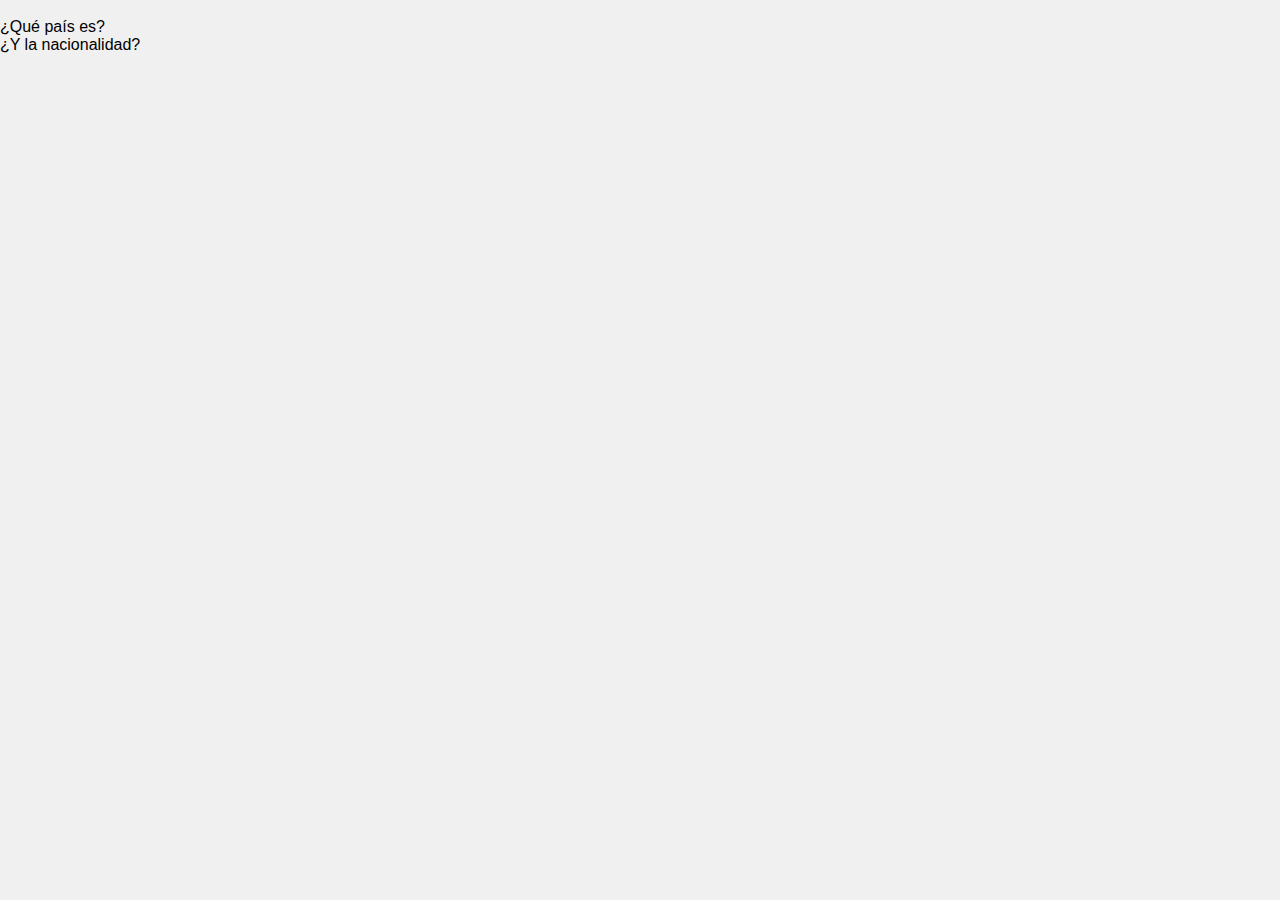
<file: docs/index.html>
<!DOCTYPE html><html><head>
  <meta charset='UTF-8'>
  <meta name="viewport" content="width=device-width, initial-scale=1.0">
  <title>Ruleta</title>
  <link rel='stylesheet' href='style.css'>
</head>
<body><img id='flag'/>
    <div id='question1' class='clickable'>¿Qué país es?</div>
    <div id='answer1'></div><span id='countdown1'></span><button id='speaker1' style='display:none;'>🔊</button>
    <div id='question2' class='clickable'>¿Y la nacionalidad?</div><div id='answer2'></div><span id='countdown2'>

    </span><button id='speaker2' style='display:none;'>🔊</button><button id='continueButton' style='display:none;'>Continuar</button>
    <div id='endMessage'></div><script src='script.js'></script>
</body>
</html>
</file>
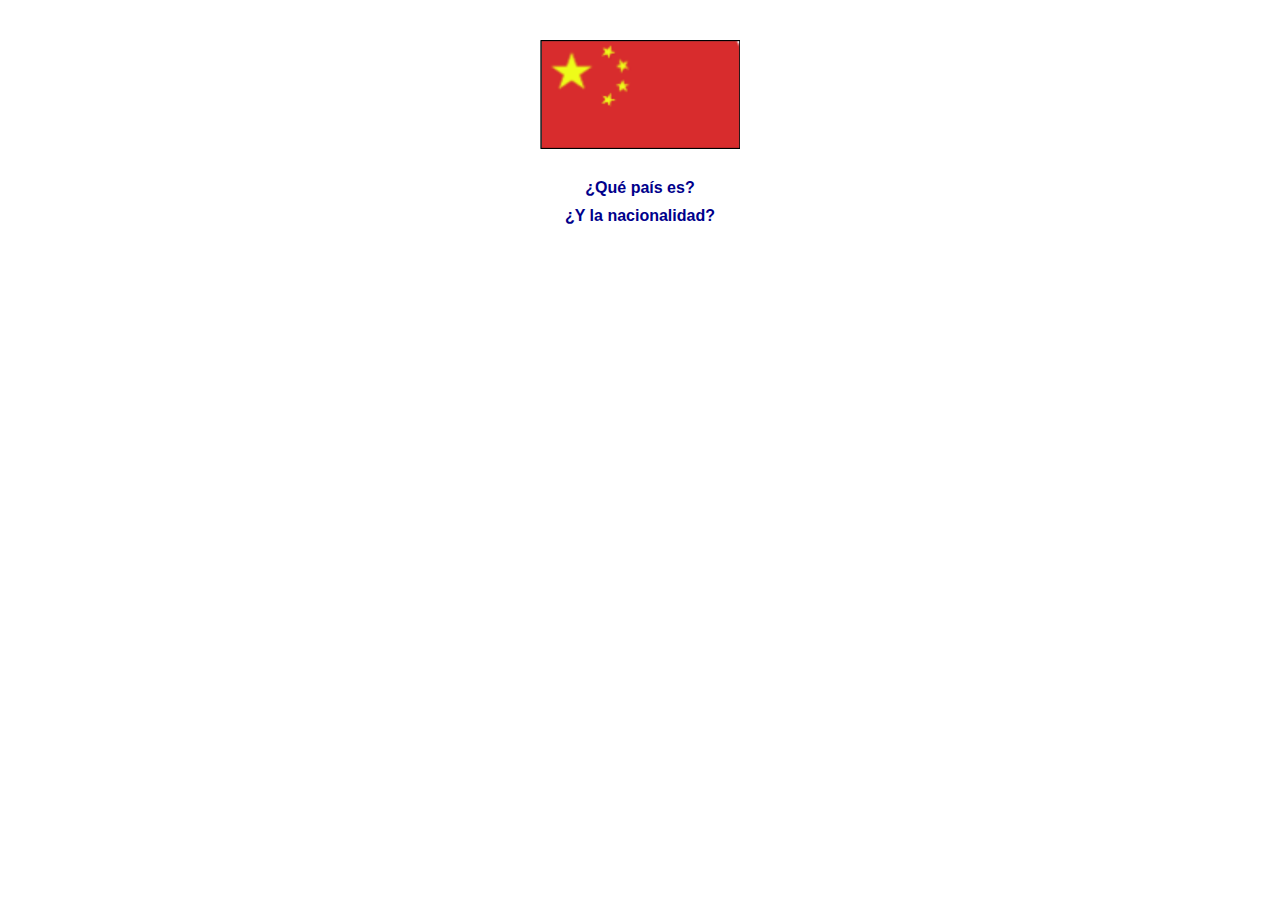
<file: Ruleta/index.html>
<!DOCTYPE html><html><head><meta charset='UTF-8'><title>Ruleta</title><link rel='stylesheet' href='style.css'>
</head>
<body><img id='flag'/>
    <div id='question1' class='clickable'>¿Qué país es?</div>
    <div id='answer1'></div><span id='countdown1'></span><button id='speaker1' style='display:none;'>🔊</button>
    <div id='question2' class='clickable'>¿Y la nacionalidad?</div><div id='answer2'></div><span id='countdown2'>

    </span><button id='speaker2' style='display:none;'>🔊</button><button id='continueButton' style='display:none;'>Continuar</button>
    <div id='endMessage'></div><script src='script.js'></script>
</body>
</html>
</file>
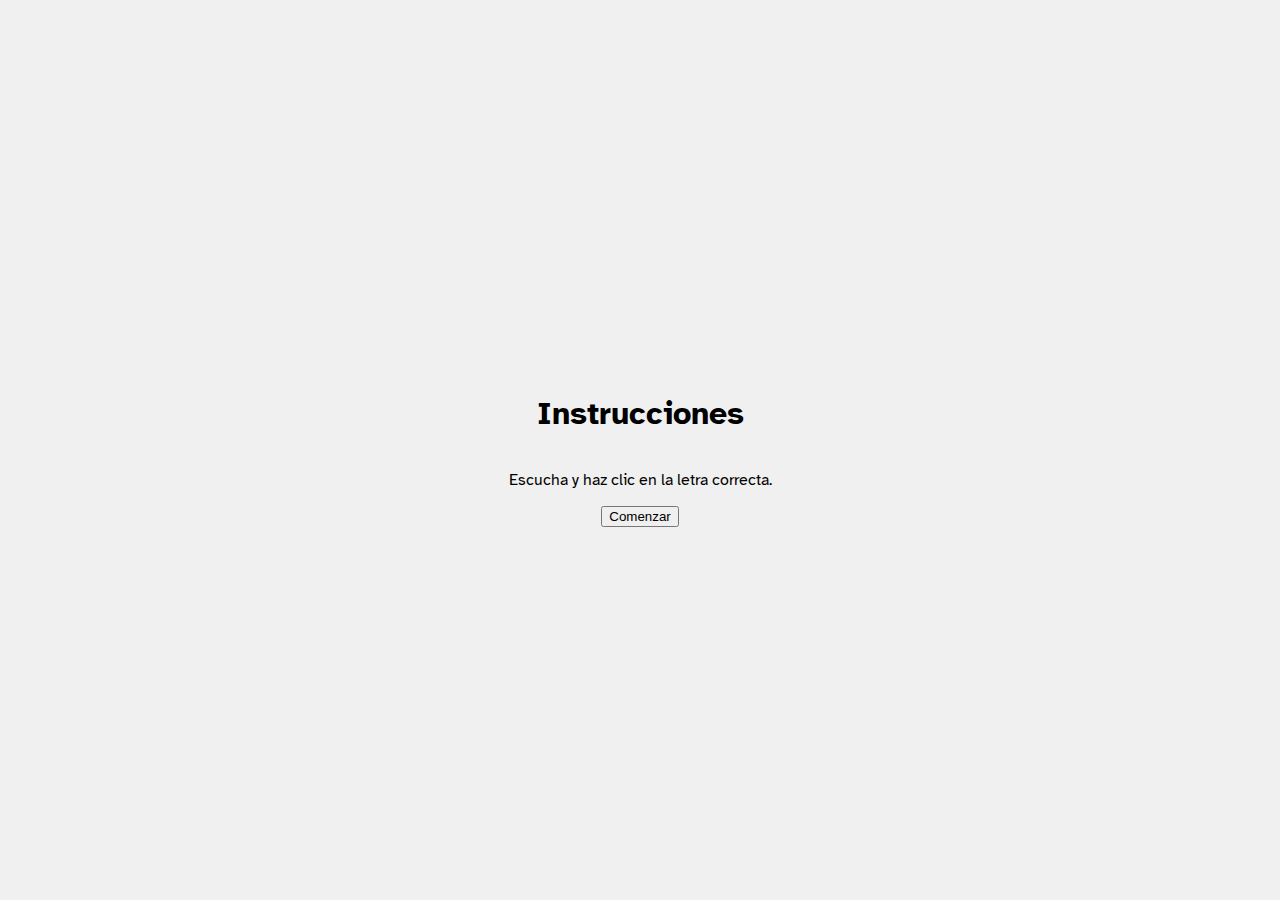
<file: docs/assets/old/index.html>
<!DOCTYPE html>
<html lang="es">
<head>
  <meta charset="UTF-8" />
  <meta name="viewport" content="width=device-width, initial-scale=1.0" />
  <title>Juego de Letras</title>
  <link rel="stylesheet" href="style.css" />
  <link href="https://fonts.googleapis.com/css2?family=Atkinson+Hyperlegible:wght@700&display=swap" rel="stylesheet">
</head>
<body>
  <!-- Pantalla de instrucciones -->
  <div id="pantalla-instrucciones" class="pantalla">
    <h1>Instrucciones</h1>
    <p>Escucha y haz clic en la letra correcta.</p>
    <button id="btn-comenzar">Comenzar</button>
  </div>

  <!-- Zona de juego -->
  <div id="pantalla-juego" class="pantalla oculto">
    <div id="marcador">
      <span>Aciertos: <span id="aciertos">0</span></span>
      <span>Errores: <span id="errores">0</span></span>
    </div>
    <div id="campo-juego"></div>
  </div>

  <!-- Pantalla final -->
  <div id="pantalla-final" class="pantalla oculto">
    <h2>¡Juego terminado!</h2>
    <p>Total de aciertos: <span id="total-aciertos"></span></p>
    <p>Total de errores: <span id="total-errores"></span></p>
    <button id="btn-reiniciar">Jugar otra vez</button>
  </div>

  <script src="script.js"></script>
</body>
</html>
</file>
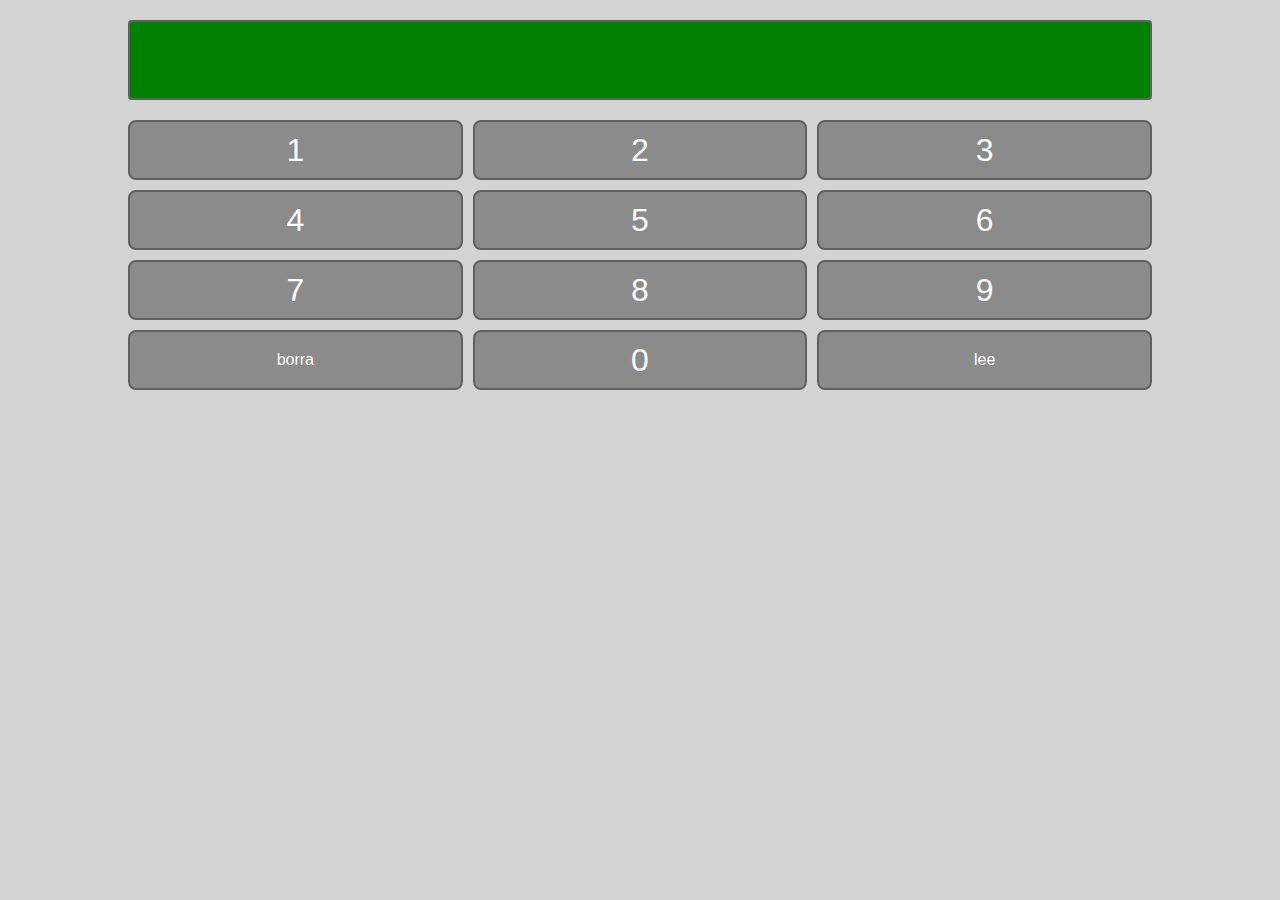
<file: docs/Numeros/numeros.html>
<!DOCTYPE html>
<html lang="es">
<head>
  <meta charset="UTF-8" />
  <meta name="viewport" content="width=device-width, initial-scale=1.0" />
  <title>Números</title>
  <link rel="stylesheet" href="numStyles.css" />
</head>
<body>
  <div id="calculator">
    <div id="screen">
      <div id="screen-content">
        <div id="number-display"></div>
        <div id="name-display"></div>
      </div>
    </div>
    <div id="keypad">
      <button class="key" data-num="1">1</button>
      <button class="key" data-num="2">2</button>
      <button class="key" data-num="3">3</button>
      <button class="key" data-num="4">4</button>
      <button class="key" data-num="5">5</button>
      <button class="key" data-num="6">6</button>
      <button class="key" data-num="7">7</button>
      <button class="key" data-num="8">8</button>
      <button class="key" data-num="9">9</button>
      <button class="key" id="borra">borra</button>
      <button class="key" data-num="0">0</button>
      <button class="key" id="lee">lee</button>
    </div>
  </div>
  <script src="numeros.js"></script>
</body>
</html>
</file>
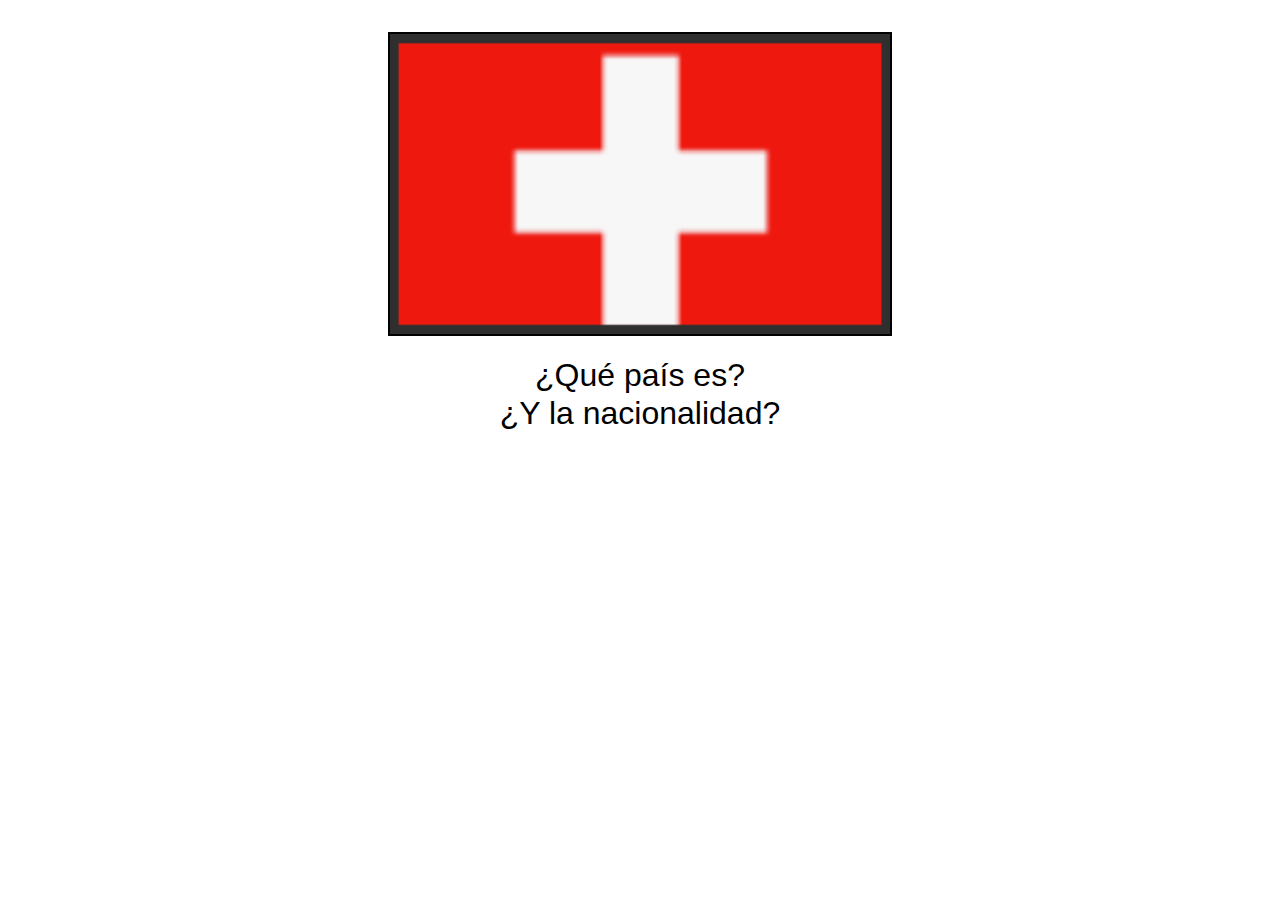
<file: docs/Paises_nacionalidad/Pais_nacionalidad.html>
<!DOCTYPE html><html><head>
  <meta charset='UTF-8'>
  <meta name="viewport" content="width=device-width, initial-scale=1.0">
  <title>Ruleta</title>
  <link rel='stylesheet' href='style.css'>
</head>
<body><img id='flag'/>
    <div id='question1' class='clickable'>¿Qué país es?</div>
    <div id='answer1'></div><span id='countdown1'></span><button id='speaker1' style='display:none;'>🔊</button>
    <div id='question2' class='clickable'>¿Y la nacionalidad?</div><div id='answer2'></div><span id='countdown2'>

    </span><button id='speaker2' style='display:none;'>🔊</button><button id='continueButton' style='display:none;'>Continuar</button>
    <div id='endMessage'></div><script src='script.js'></script>
</body>
</html>
</file>
<file: docs/style.css>
body, html {
  margin: 0;
  padding: 0;
  height: 100%;
  background: #f0f0f0;
  font-family: 'Atkinson Hyperlegible', sans-serif;
  overflow: hidden;
}

#pantalla-juego, #pantalla-instrucciones, #pantalla-final {
  position: absolute;
  width: 100%;
  height: 100%;
  background: #f0f0f0;
  display: flex;
  flex-direction: column;
  justify-content: center;
  align-items: center;
}

#pantalla-instrucciones.oculto,
#pantalla-juego.oculto,
#pantalla-final.oculto {
  display: none;
}

#marcador {
  position: absolute;
  top: 10px;
  left: 10px;
  font-size: 18px;
}

#campo-juego {
  position: relative;
  width: 90%;
  height: 80%;
  border: 10px solid #333;
  background: #fff;
  overflow: hidden;
}


@media (hover: hover) {
  .letra-circulo:hover {
    background: #51d7f8;
  }
}



.letra-circulo {
  position: absolute;
  width: 100px;
  height: 100px;
  background-color: #7f8fa6;  /* azul grisáceo */
  color: white;
  border: 4px solid rgb(109, 107, 107);
  border-radius: 50%;
  display: flex;
  justify-content: center;
  align-items: center;
  font-family: 'Atkinson Hyperlegible', sans-serif;
  font-weight: bold;
  font-size: 50px;
  user-select: none;
  cursor: pointer;
  transition: background-color 0.3s, color 0.3s;
}
#pantalla-instrucciones h1 {
  font-size: 28px; /* o más grande según necesites */
  text-align: center;
  margin: 20px;
}

#pantalla-instrucciones p {
  font-size: 22px;
  text-align: center;
}

#pantalla-instrucciones button {
  font-size: 22px;
  padding: 12px 24px;
  margin: 10px;
  border-radius: 10px;
}
#pantalla-instrucciones button {
  width: 80px;           /* tamaño fijo opcional */
  max-width: 30%;        /* para que se acomoden bien */
}
</file>
<file: Ruleta/style.css>
body { font-family: sans-serif; text-align: center; padding: 2em; } 
#flag { width: 200px; height: auto; margin-bottom: 1em; } 
button { font-size: 1.5em; margin: 0.5em; } .clickable { cursor: pointer; color: darkblue; font-weight: bold; margin: 10px; }
</file>
<file: docs/assets/old/style.css>
body, html {
  margin: 0;
  padding: 0;
  height: 100%;
  background: #f0f0f0;
  font-family: 'Atkinson Hyperlegible', sans-serif;
  overflow: hidden;
}

.letra {
  position: absolute;
  width: 60px;
  height: 60px;
  background-color: #7f8fa6;  /* azul grisáceo */
  color: white;  /* color del texto dentro del círculo */
  border: 4px solid white;
  border-radius: 50%;
  display: flex;
  justify-content: center;
  align-items: center;
  font-family: 'Atkinson Hyperlegible', sans-serif;
  font-weight: bold;
  font-size: 50px;  /* tamaño de la letra dentro del círculo */
  user-select: none;
  cursor: pointer;
  transition: background-color 0.3s, color 0.3s;
}  

#pantalla-juego, #pantalla-instrucciones, #pantalla-final {
  position: absolute;
  width: 100%;
  height: 100%;
  background: #f0f0f0;
  display: flex;
  flex-direction: column;
  justify-content: center;
  align-items: center;
}

#pantalla-instrucciones.oculto,
#pantalla-juego.oculto,
#pantalla-final.oculto {
  display: none;
}

#marcador {
  position: absolute;
  top: 10px;
  left: 10px;
  font-size: 18px;
}

#campo-juego {
  position: relative;
  width: 90%;
  height: 80%;
  border: 10px solid #333;
  background: #fff;
  overflow: hidden;
}

.letra-circulo {
  position: absolute;
  width:100px;
  height: 100px;
  border-radius: 50%;
  background: #4caf50;
  color: white;
  display: flex;
  justify-content: center;
  align-items: center;
  font-size: 50px;
  user-select: none;
  cursor: pointer;
  transition: background 0.2s;
}

.letra-circulo:hover {
  background: #388e3c;
}
</file>
<file: docs/Numeros/numStyles.css>
body {
  margin: 0;
  padding: 0;
  background-color: lightgray;
  font-family: monospace;
}
#calculator {
  width: 100vw;
  height: 100vh;
  display: flex;
  flex-direction: column;
  align-items: center;
  justify-content: flex-start;
  box-sizing: border-box;
  padding: 20px 0;
}
#screen {
  width: 80%;
  height: 80px;
  background-color: green;
  color: white;
  border: 2px solid rgb(96, 96, 96);
  font-size: 40px;
  display: flex;
  flex-direction: column;
  justify-content: center;
  padding: 5px 10px;
  margin-bottom: 20px;
  box-sizing: border-box;
  border-radius: 4px;
}

#screen-content {
  display: flex;
  justify-content: space-between;
  align-items: center;
  height: 100%;
  font-size: 40px;
}

#number-display {
  width: 3ch;              /* suficiente para 2 dígitos */
  flex-shrink: 0;          /* no permite que se reduzca más */
  text-align: left;
}


#name-display {
  flex: 1;
  text-align: left;
}

#keypad {
  display: grid;
  grid-template-columns: repeat(3, 1fr);
  gap: 10px;
  width: 80%;
}
.key {
  background-color: #8b8b8b;
  color: white;
  border: 2px solid rgb(96, 96, 96);
  font-size: 32px;
  height: 60px;
  border-radius: 8px; /* ← redondeo suave */
}
#borra, #lee {
  font-size: 16px;
}
</file>
<file: docs/Paises_nacionalidad/style.css>
body {
  font-family: sans-serif;
  text-align: center;
  padding: 2em;
  margin: 0;
}

/* Make flag fill more of the screen width on mobile */
#flag {
  width: 80%;
  max-width: 500px; /* reasonable limit for larger devices */
  height: 300px;
  margin-bottom: 1em;
  border: 2px solid black; /* <-- new line for border */
}

/* Questions and answers: bigger font size */
.clickable, #answer1, #answer2 {
  font-size: 2em;
  line-height: 1.2;
}

/* Countdown timer: larger text too */
#countdown1, #countdown2 {
  font-size: 1.5em;
}

/* Speaker and continue button: bigger and easier to tap */
button {
  font-size: 2em;
  margin: 0.5em;
  padding: 0.5em 1em;
  border-radius: 12px;
}
} .clickable { cursor: pointer; color: darkblue; font-weight: bold; margin: 10px; }
</file>
